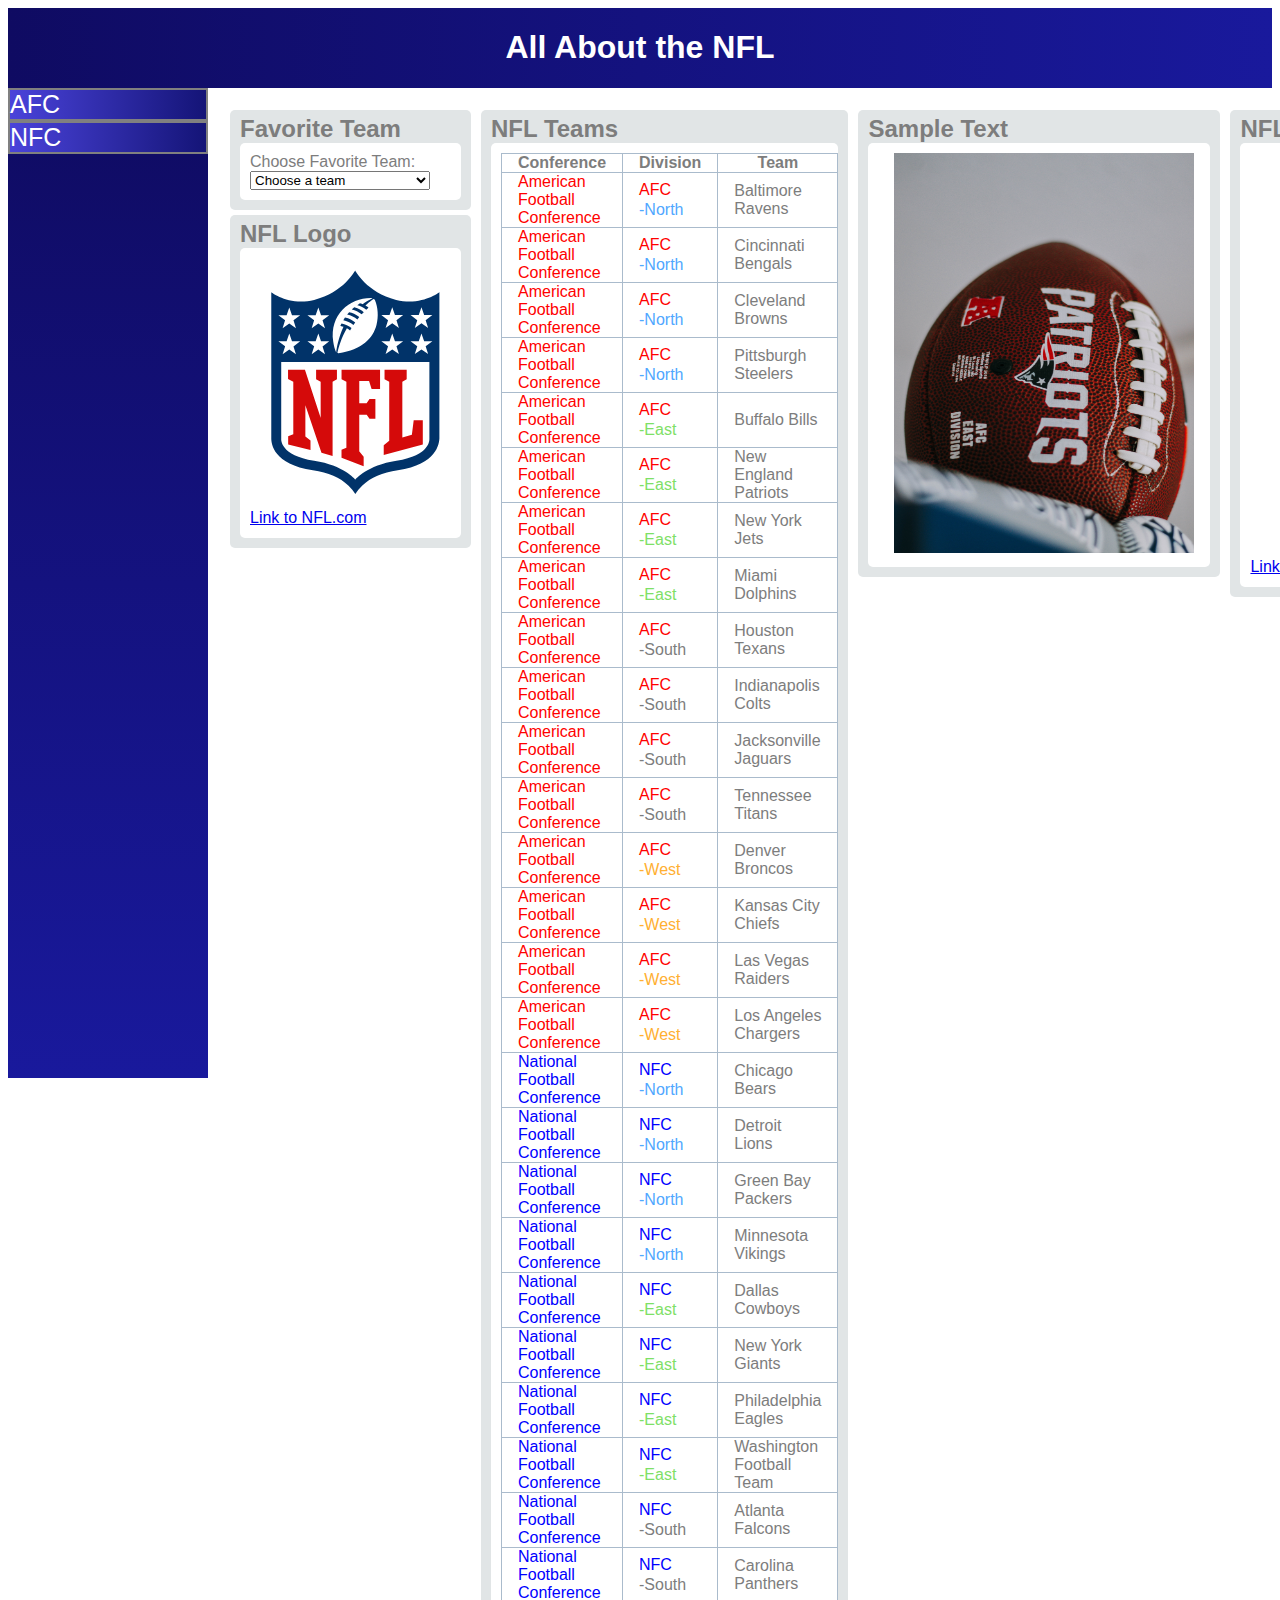
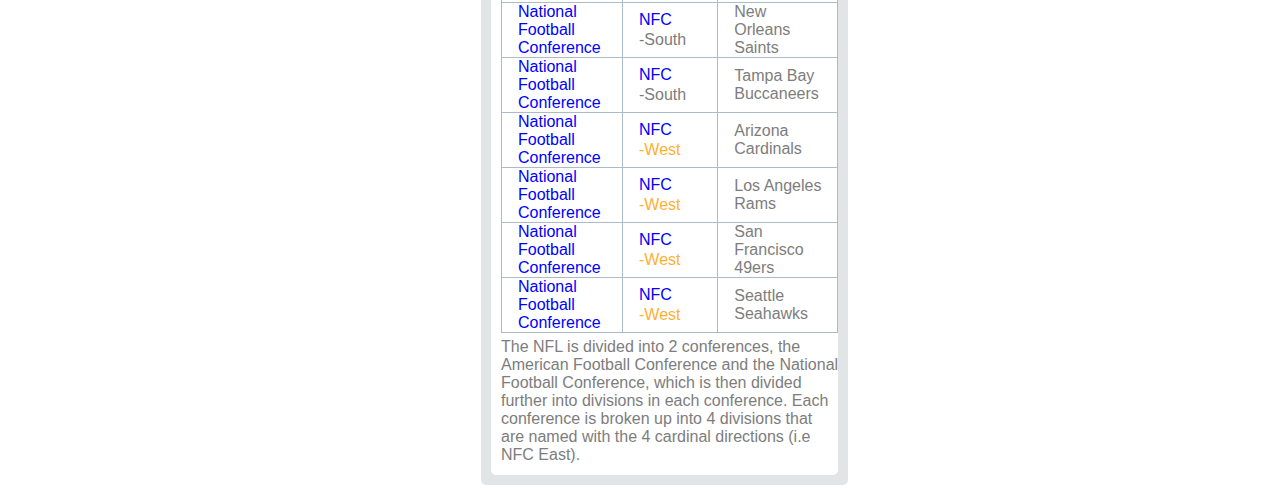
<file: index.html>
<!DOCTYPE html>
<html>
  <head>
    <title>About the NFL</title>
    <link rel="stylesheet" href="styles/project.css">
    <script src="controls/widget.js"></script>
    <script src="controls/sidebar.js"></script>
    <script src="controls/topbar.js"></script>
  </head>
  <body>
    <topbar-component></topbar-component>
    <sidebar-component items='["AFC", "NFC"]'></sidebar-component>
    <div class="content">
      <div class="col">
        <widget-component title="Favorite Team" style="max-width: 400px;display:block;">
            <div slot="widget-content">
                <label for="favoriteTeam">Choose Favorite Team:</label>
                <select id="favoriteTeam" name="favoriteTeam">
                    <option selected>Choose a team</option>
                    <option value="Arizona Cardinals">Arizona Cardinals</option>
                    <option value="Atlanta Falcons">Atlanta Falcons</option>
                    <option value="Baltimore Ravens">Baltimore Ravens</option>
                    <option value="Buffalo Bills">Buffalo Bills</option>
                    <option value="Carolina Panthers">Carolina Panthers</option>
                    <option value="Chicago Bears">Chicago Bears</option>
                    <option value="Cincinnati Bengals">Cincinnati Bengals</option>
                    <option value="Cleveland Browns">Cleveland Browns</option>
                    <option value="Dallas Cowboys">Dallas Cowboys</option>
                    <option value="Denver Broncos">Denver Broncos</option>
                    <option value="Detroit Lions">Detroit Lions</option>
                    <option value="Green Bay Packers">Green Bay Packers</option>
                    <option value="Houston Texans">Houston Texans</option>
                    <option value="Indianapolis Colts">Indianapolis Colts</option>
                    <option value="Jacksonville Jaguars">Jacksonville Jaguars</option>
                    <option value="Kansas City Chiefs">Kansas City Chiefs</option>
                    <option value="Las Vegas Raiders">Las Vegas Raiders</option>
                    <option value="Los Angeles Chargers">Los Angeles Chargers</option>
                    <option value="Los Angeles Rams">Los Angeles Rams</option>
                    <option value="Miami Dolphins">Miami Dolphins</option>
                    <option value="Minnesota Vikings">Minnesota Vikings</option>
                    <option value="New England Patriots">New England Patriots</option>
                    <option value="New Orleans Saints">New Orleans Saints</option>
                    <option value="New York Giants">New York Giants</option>
                    <option value="New York Jets">New York Jets</option>
                    <option value="Philadelphia Eagles">Philadelphia Eagles</option>
                    <option value="Pittsburgh Steelers">Pittsburgh Steelers</option>
                    <option value="San Francisco 49ers">San Francisco 49ers</option>
                    <option value="Seattle Seahawks">Seattle Seahawks</option>
                    <option value="Tampa Bay Buccaneers">Tampa Bay Buccaneers</option>
                    <option value="Tennessee Titans">Tennessee Titans</option>
                    <option value="Washington Football Team">Washington Football Team</option>
                </select>
            </div>
        </widget-component>
        <widget-component title="NFL Logo" style="max-width:400px;display:block;">
            <div slot="widget-content">
                <img src="images/National_Football_League_logo.svg" alt="NFL Logo" title="Logo for the NFL">
                <p><a href="http://www.nfl.com">Link to NFL.com</a></p>
            </div>
        </widget-component>
      </div>
      <widget-component title="NFL Teams" style="max-width: 640px;">
        <div slot="widget-content">
            <table border=1 frame=void rules=rows><!-- the frame and rules allow for cell borders-->
                <tr><!-- column headers -->
                    <th>Conference</th>
                    <th>Division</th>
                    <th>Team</th>
                </tr>
                <tr><!-- AFC North -->
                    <td class="afc">American Football Conference</td>
                    <td><p class="afc">AFC</p><p class="north">-North</td>
                    <td>Baltimore Ravens</td>
                </tr>
                <tr>
                    <td class="afc">American Football Conference</td>
                    <td><p class="afc">AFC</p><p class="north">-North</td>
                    <td>Cincinnati Bengals</td>
                </tr>
                <tr>
                    <td class="afc">American Football Conference</td>
                    <td><p class="afc">AFC</p><p class="north">-North</td>
                    <td>Cleveland Browns</td>
                </tr>
                <tr>
                    <td class="afc">American Football Conference</td>
                    <td><p class="afc">AFC</p><p class="north">-North</td>
                    <td>Pittsburgh Steelers</td>
                </tr>
                <tr><!-- start with the AFC East-->
                    <td class="afc">American Football Conference</td>
                    <td><p class="afc">AFC</p><p class="east">-East</td>
                    <td>Buffalo Bills</td>
                </tr>
                <tr>
                    <td class="afc">American Football Conference</td>
                    <td><p class="afc">AFC</p><p class="east">-East</p></td>
                    <td>New England Patriots</td>
                </tr>
                <tr>
                    <td class="afc">American Football Conference</td>
                    <td><p class="afc">AFC</p><p class="east">-East</td>
                    <td>New York Jets</td>
                </tr>
                <tr>
                    <td class="afc">American Football Conference</td>
                    <td><p class="afc">AFC</p><p class="east">-East</td>
                    <td>Miami Dolphins</td>
                </tr>
                <tr><!-- now AFC South -->
                    <td class="afc">American Football Conference</td>
                    <td><p class="afc">AFC</p><p class="south">-South</td>
                    <td>Houston Texans</td>
                </tr>
                <tr>
                    <td class="afc">American Football Conference</td>
                    <td><p class="afc">AFC</p><p class="south">-South</td>
                    <td>Indianapolis Colts</td>
                </tr>
                <tr>
                    <td class="afc">American Football Conference</td>
                    <td><p class="afc">AFC</p><p class="south">-South</td>
                    <td>Jacksonville Jaguars</td>
                </tr>
                <tr>
                    <td class="afc">American Football Conference</td>
                    <td><p class="afc">AFC</p><p class="south">-South</td>
                    <td>Tennessee Titans</td>
                </tr>
                <tr><!-- AFC West-->
                    <td class="afc">American Football Conference</td>
                    <td><p class="afc">AFC</p><p class="west">-West</td>
                    <td>Denver Broncos</td>
                </tr>
                <tr>
                    <td class="afc">American Football Conference</td>
                    <td><p class="afc">AFC</p><p class="west">-West</td>
                    <td>Kansas City Chiefs</td>
                </tr>
                <tr>
                    <td class="afc">American Football Conference</td>
                    <td><p class="afc">AFC</p><p class="west">-West</td>
                    <td>Las Vegas Raiders</td>
                </tr>
                <tr>
                    <td class="afc">American Football Conference</td>
                    <td><p class="afc">AFC</p><p class="west">-West</td>
                    <td>Los Angeles Chargers</td>
                </tr>
                
                <tr><!-- NFC North-->
                    <td class="nfc">National Football Conference</td>
                    <td><p class="nfc">NFC</p><p class="north">-North</td>
                    <td>Chicago Bears</td>
                </tr>
                <tr>
                    <td class="nfc">National Football Conference</td>
                    <td><p class="nfc">NFC</p><p class="north">-North</td>
                    <td>Detroit Lions</td>
                </tr>
                <tr>
                    <td class="nfc">National Football Conference</td>
                    <td><p class="nfc">NFC</p><p class="north">-North</td>
                    <td>Green Bay Packers</td>
                </tr>
                <tr>
                    <td class="nfc">National Football Conference</td>
                    <td><p class="nfc">NFC</p><p class="north">-North</td>
                    <td>Minnesota Vikings</td>
                </tr>
                <tr><!-- NFC East -->
                    <td class="nfc">National Football Conference</td>
                    <td><p class="nfc">NFC</p><p class="east">-East</td>
                    <td>Dallas Cowboys</td>
                </tr>
                <tr>
                    <td class="nfc">National Football Conference</td>
                    <td><p class="nfc">NFC</p><p class="east">-East</td>
                    <td>New York Giants</td>
                </tr>
                <tr>
                    <td class="nfc">National Football Conference</td>
                    <td><p class="nfc">NFC</p><p class="east">-East</td>
                    <td>Philadelphia Eagles</td>
                </tr>
                <tr>
                    <td class="nfc">National Football Conference</td>
                    <td><p class="nfc">NFC</p><p class="east">-East</td>
                    <td>Washington Football Team</td>
                </tr>
                <tr><!-- NFC South -->
                    <td class="nfc">National Football Conference</td>
                    <td><p class="nfc">NFC</p><p class="south">-South</td>
                    <td>Atlanta Falcons</td>
                </tr>
                <tr>
                    <td class="nfc">National Football Conference</td>
                    <td><p class="nfc">NFC</p><p class="south">-South</td>
                    <td>Carolina Panthers</td>
                </tr>
                <tr>
                    <td class="nfc">National Football Conference</td>
                    <td><p class="nfc">NFC</p><p class="south">-South</td>
                    <td>New Orleans Saints</td>
                </tr>
                <tr>
                    <td class="nfc">National Football Conference</td>
                    <td><p class="nfc">NFC</p><p class="south">-South</td>
                    <td>Tampa Bay Buccaneers</td>
                </tr>
                <tr><!-- NFC West -->
                    <td class="nfc">National Football Conference</td>
                    <td><p class="nfc">NFC</p><p class="west">-West</td>
                    <td>Arizona Cardinals</td>
                </tr>
                <tr>
                    <td class="nfc">National Football Conference</td>
                    <td><p class="nfc">NFC</p><p class="west">-West</td>
                    <td>Los Angeles Rams</td>
                </tr>
                <tr>
                    <td class="nfc">National Football Conference</td>
                    <td><p class="nfc">NFC</p><p class="west">-West</td>
                    <td>San Francisco 49ers</td>
                </tr>
                <tr>
                    <td class="nfc">National Football Conference</td>
                    <td><p class="nfc">NFC</p><p class="west">-West</td>
                    <td>Seattle Seahawks</td>
                </tr>
                
            </table>
            <p style="margin-top:5px;">The NFL is divided into 2 conferences, the American Football Conference and the
            National Football Conference, which is then divided further into divisions in each conference.
            Each conference is broken up into 4 divisions that are named with the 4 cardinal directions (i.e NFC East).</p>
        </div>
      </widget-component>
      <widget-component title="Sample Text" style="max-width:400px;">
        <div slot="widget-content">
            <img src="images\patriots.jpg" alt="Patriots Football" title="Football with the Patriots Logo" width="300" height="400">
        </div>
      </widget-component>
      <widget-component title="NFL News" style="max-width:500px;">
        <div slot="widget-content">
            <img src="images/espn.svg" alt="ESPN Logo" title="Logo for ESPN" width="400">
            <p><a href="https://www.espn.com/nfl/">Link to ESPN NFL News</a></p>
        </div>
      </widget-component>
    </div>
  </body>
</html>
</file>
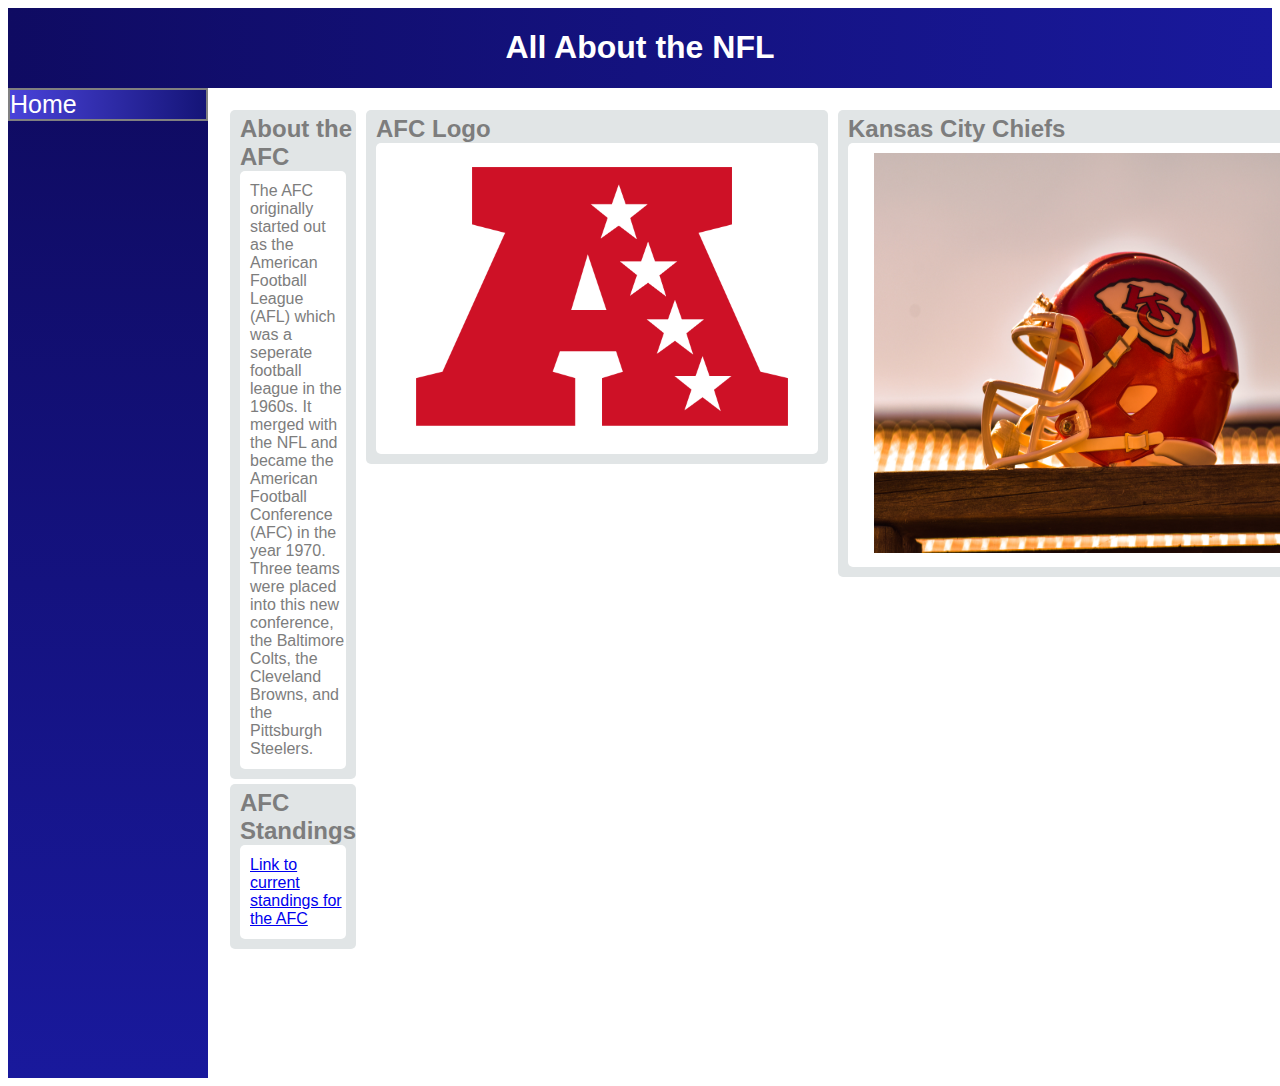
<file: views/afc.html>
<!DOCTYPE html>
<html>
  <head>
    <title>About the NFL</title>
    <link rel="stylesheet" href="../styles/project.css">
    <script src="../controls/widget.js"></script>
    <script src="../controls/sidebar.js"></script>
    <script src="../controls/topbar.js"></script>
  </head>
  <body>
    <topbar-component></topbar-component>
    <sidebar-component items='["Home"]'></sidebar-component>
    <div class="content">
      <div class="col" style="max-width:350px;">
        <widget-component title="About the AFC">
          <div slot="widget-content">
            <p>The AFC originally started out as the American Football League (AFL) which was a seperate football league in the 1960s.
              It merged with the NFL and became the American Football Conference (AFC) in the year 1970. Three teams were placed into this
              new conference, the Baltimore Colts, the Cleveland Browns, and the Pittsburgh Steelers.
            </p>
          </div>
        </widget-component>
        <widget-component title="AFC Standings">
          <div slot="widget-content">
            <p><a href="https://www.espn.com/nfl/standings/_/group/conference">Link to current standings for the AFC</a></p>
          </div>
        </widget-component>
      </div>
      <widget-component title="AFC Logo">
          <div slot="widget-content">
              <img src="../images/afc.svg.png" alt="AFC Logo" title="Logo for the AFC" style="max-width:400px;max-height:400px;">
          </div>
      </widget-component>
      
        <widget-component title="Kansas City Chiefs" style="max-width:590px;">
          <div slot="widget-content">
            <img src="../images/chiefs.jpg" alt="Chiefs Helmet" title="Helmet of the Kansas City Chiefs" width="500" height="400">
          </div>
        </widget-component>
    </div>
  </body>
</html>
</file>
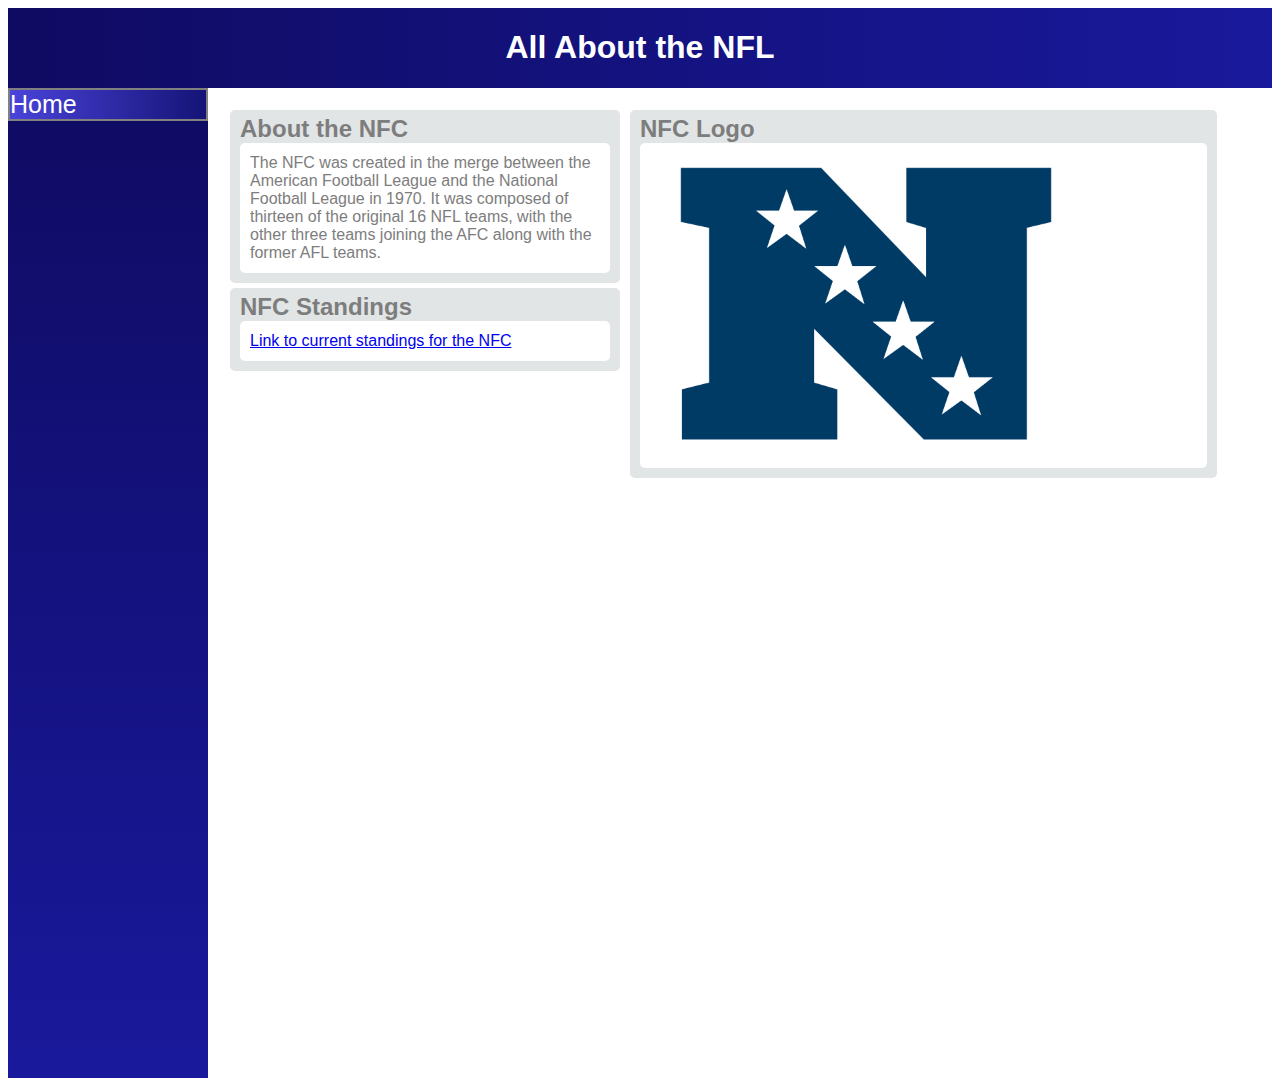
<file: views/nfc.html>
<!DOCTYPE html>
<html>
  <head>
    <title>About the NFL</title>
    <link rel="stylesheet" href="../styles/project.css">
    <script src="../controls/widget.js"></script>
    <script src="../controls/sidebar.js"></script>
    <script src="../controls/topbar.js"></script>
  </head>
  <body>
    <topbar-component></topbar-component>
    <sidebar-component items='["Home"]'></sidebar-component>
    <div class="content">
      <div class="col" style="max-width:400px;">
        <widget-component title="About the NFC">
          <div slot="widget-content">
            <p>The NFC was created in the merge between the American Football League and the National Football League in 1970.
              It was composed of thirteen of the original 16 NFL teams, with the other three teams joining the AFC along with the
              former AFL teams.
            </p>
          </div>
        </widget-component>
        <widget-component title="NFC Standings">
          <div slot="widget-content">
              <p><a href="https://www.espn.com/nfl/standings/_/group/conference">Link to current standings for the NFC</a></p>
          </div>
        </widget-component>
      </div>
        <widget-component title="NFC Logo">
            <div slot="widget-content">
                <img src="../images/nfc.svg.png" alt="NFC Logo" title="Logo for the NFC" style="max-width:400px;max-height:400px;">
            </div>
        </widget-component>
    </div>
  </body>
</html>
</file>
<file: styles/project.css>
table {
    border: 1px solid #abc;
}

th, td {
    border: thin solid #abc;
    padding: 0 1em;
}

img {
    margin: 0 1em;
}

html {
    font-family: sans-serif;
    overflow-y: hidden;
}

.content {
    display: flex;
    top: 90px;
    left: 210px;
    position: absolute;
    margin-top: 15px;
    margin-left: 15px
}

.afc {
    color: red;
}
p {
    display: inline-block;
    margin-block-start:1px;
    margin-block-end:1px;
}
.nfc {
    color: blue;
}

.north {
    color: rgb(80, 167, 255);
}

.east {
    color: rgb(126, 224, 102);
    
}

.south {
    color: rgb(125, 125, 125);
}

.west {
    color: rgb(255, 176, 50);
}

.col {
    display: block;
}
</file>
